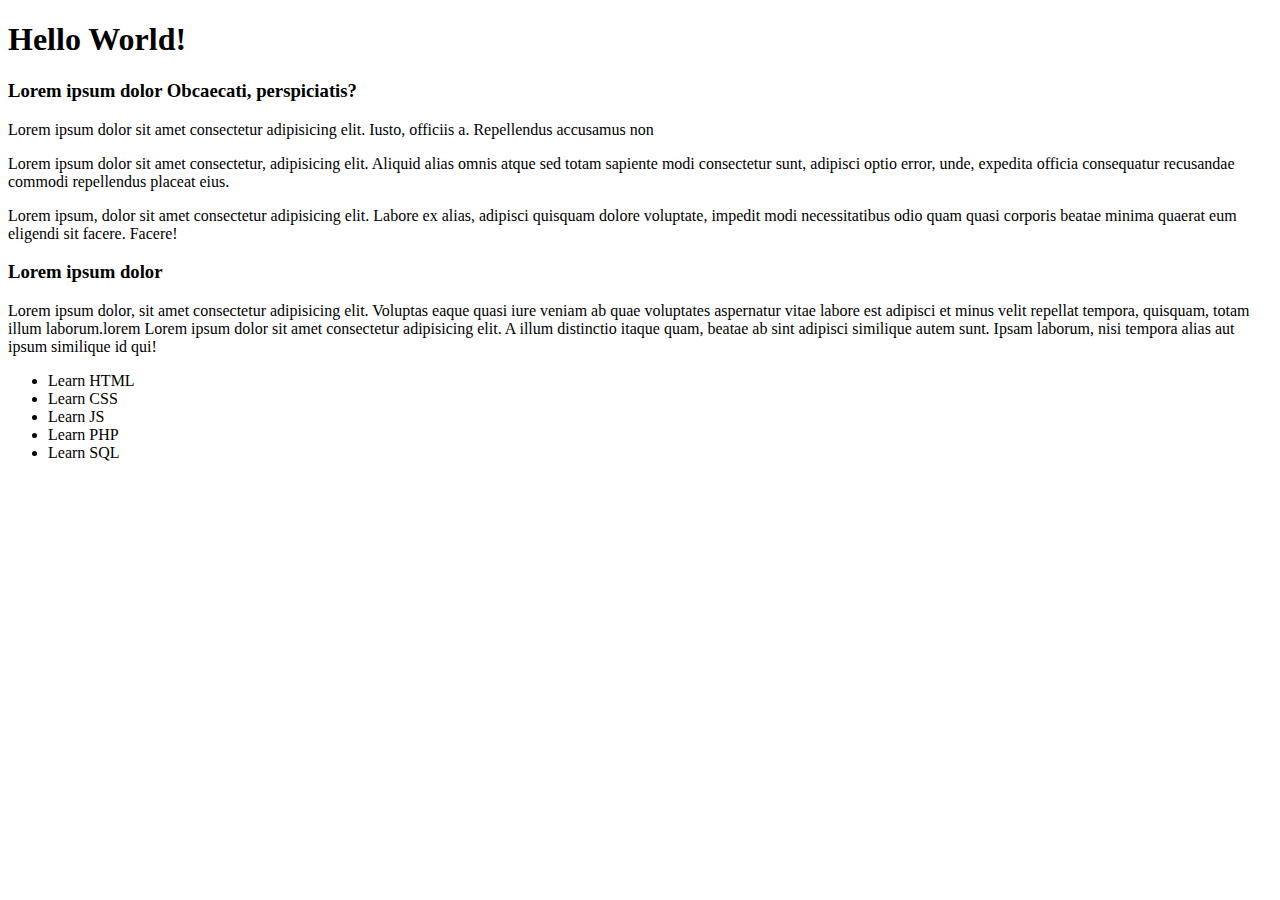
<file: html-boilerplate/index.html>
<!DOCTYPE html> <!--specifies which html version to use -->
<html lang="en"> <!--root element of the document; lang specifies the language of the text content in that element -->
    <head> <!--meta-information section-->
        <meta charset="utf-8"><!--display special symbols and characters from different languages correctly-->
        <title>My First Webpage</title>

    </head>
    <body>
        <h1>Hello World!</h1>
        <h3>Lorem ipsum dolor Obcaecati, perspiciatis?</h3>
        <p>Lorem ipsum dolor sit amet consectetur adipisicing elit. Iusto, officiis a. Repellendus accusamus non</p>
        <p>Lorem ipsum dolor sit amet consectetur, adipisicing elit. Aliquid alias omnis atque sed totam sapiente modi consectetur sunt, adipisci optio error, unde, expedita officia consequatur recusandae commodi repellendus placeat eius.</p>
        <p>Lorem ipsum, dolor sit amet consectetur adipisicing elit. Labore ex alias, adipisci quisquam dolore voluptate, impedit modi necessitatibus odio quam quasi corporis beatae minima quaerat eum eligendi sit facere. Facere!</p>
        <h3>Lorem ipsum dolor</h3>
        <p>Lorem ipsum dolor, sit amet consectetur adipisicing elit. Voluptas eaque quasi iure veniam ab quae voluptates aspernatur vitae labore est adipisci et minus velit repellat tempora, quisquam, totam illum laborum.lorem Lorem ipsum dolor sit amet consectetur adipisicing elit. A illum distinctio itaque quam, beatae ab sint adipisci similique autem sunt. Ipsam laborum, nisi tempora alias aut ipsum similique id qui!</p>
        <ul>
            <li>Learn HTML</li>
            <li>Learn CSS</li>
            <li>Learn JS</li>
            <li>Learn PHP</li>
            <li>Learn SQL</li>
        </ul>

    </body>
</html>
</file>
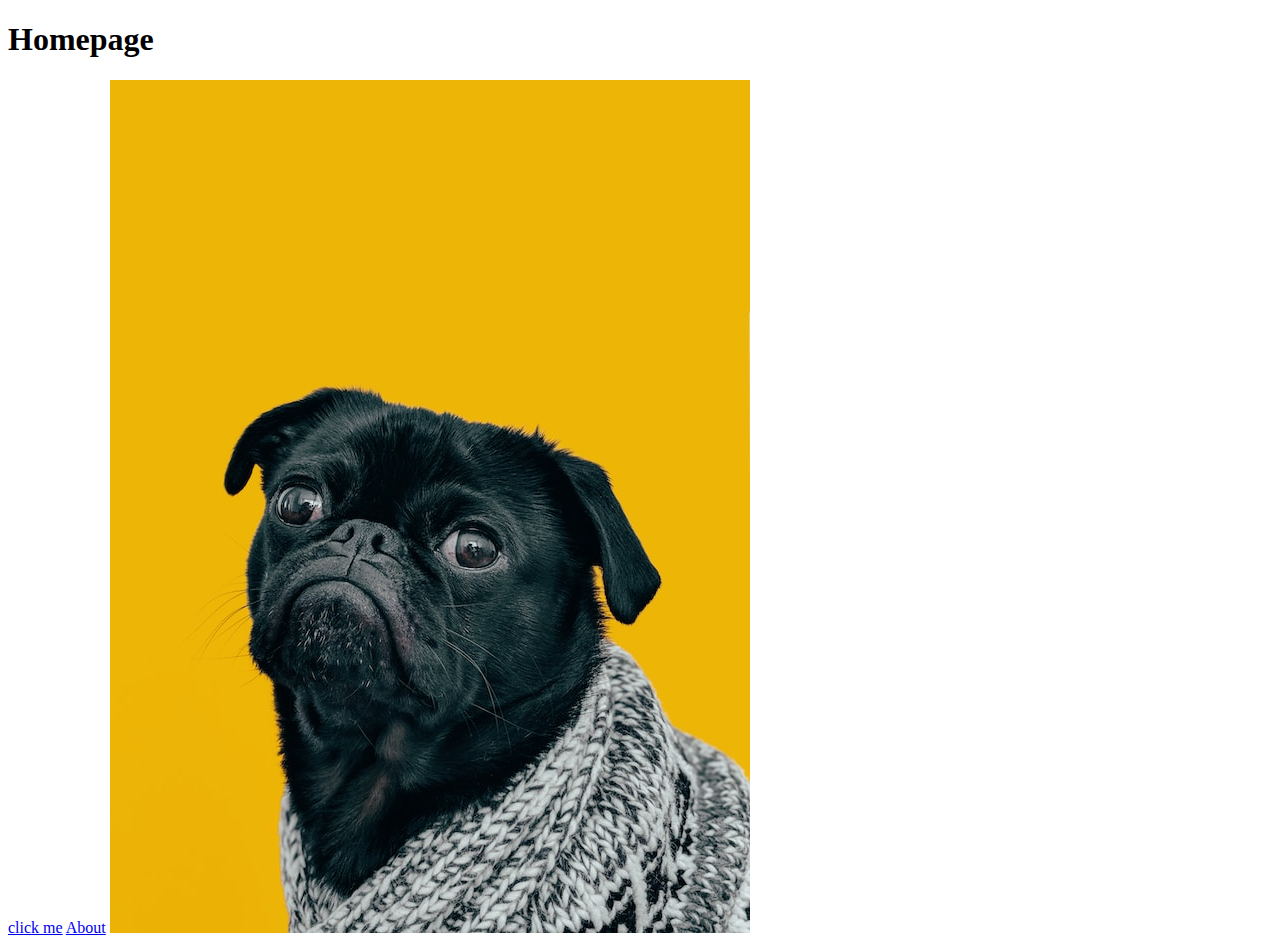
<file: odin-links-and-images/index.html>
<!DOCTYPE html>
<html lang="en">
    <head>
        <meta charset="urf-8">
        <title>Odin links and images</title>
    </head>
    <body>
        <h1>Homepage</h1>
        <a href="https://www.theodinproject.com/about" target="_blank" rel="noopener noreferrer">click me</a>
        <a href="./pages/about.html">About</a>
        <img src="./images/dog.jpg" alt="Cute dog Charles">
    </body>
</html>
</file>
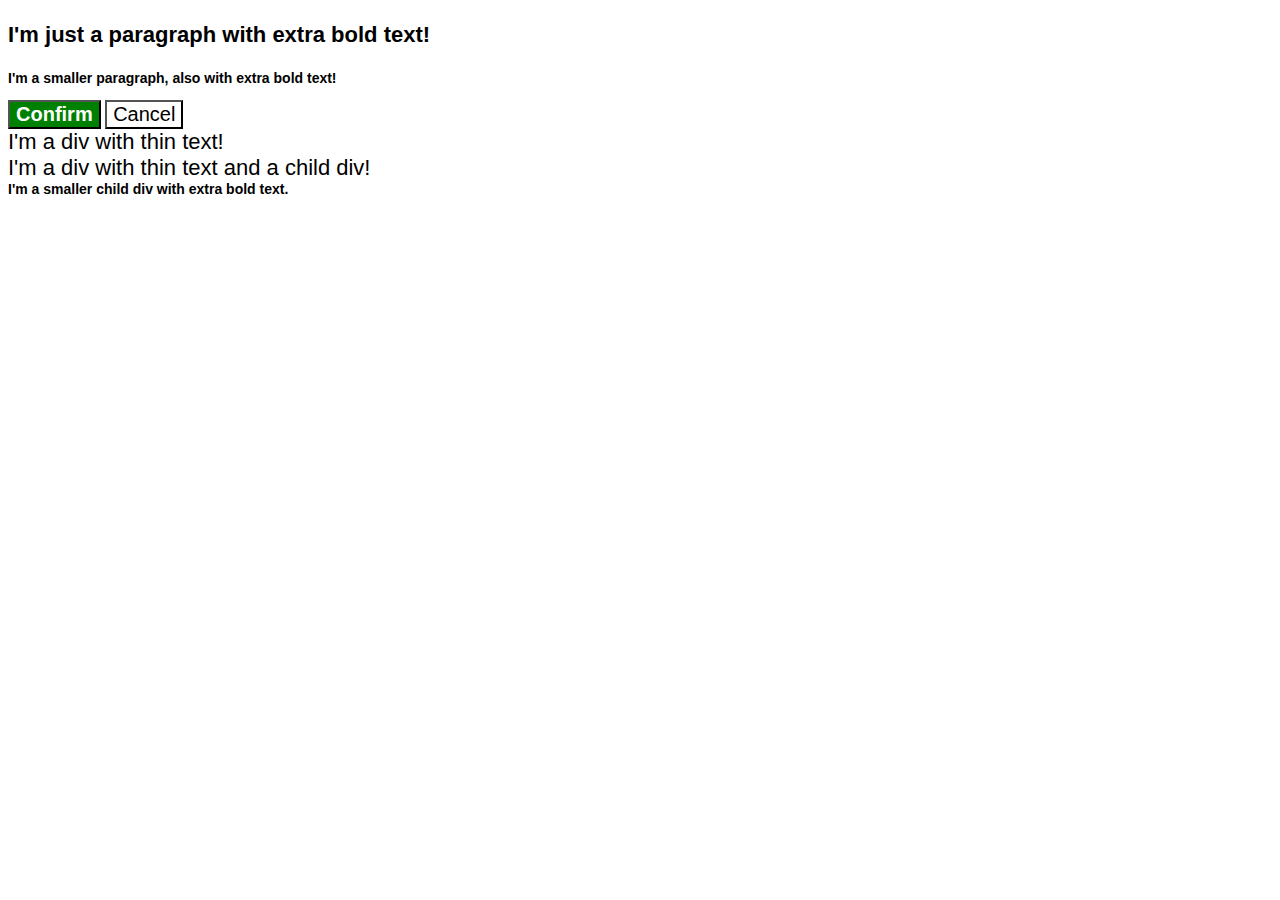
<file: cssex/css6/index.html>
<!DOCTYPE html>
<html lang="en">
  <head>
    <meta charset="UTF-8">
    <meta http-equiv="X-UA-Compatible" content="IE=edge">
    <meta name="viewport" content="width=device-width, initial-scale=1.0">
    <title>Fix the Cascade</title>
    <link rel="stylesheet" href="style.css">
  </head>
  <body>
    <p class="para">I'm just a paragraph with extra bold text!</p>
    <p class="para small-para">I'm a smaller paragraph, also with extra bold text!</p>

    <button id="confirm-button" class="button confirm">Confirm</button>
    <button id="cancel-button" class="button cancel">Cancel</button>

    <div class="text">I'm a div with thin text!</div>
    <div class="text">I'm a div with thin text and a child div!
      <div class="text child">I'm a smaller child div with extra bold text.</div>
    </div>
  </body>
</html>
</file>
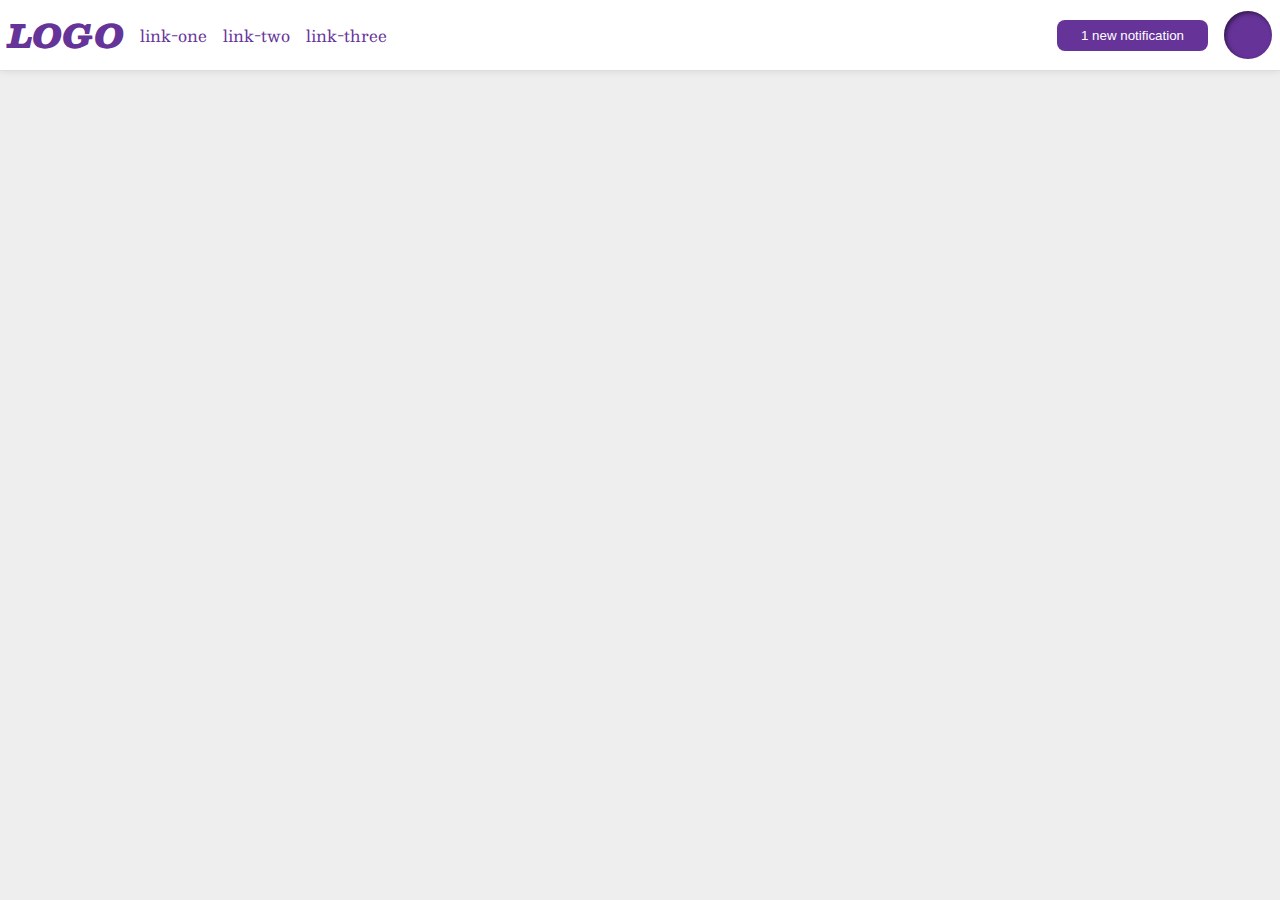
<file: flex/3/index.html>
<!DOCTYPE html>
<html lang="en">
  <head>
    <meta charset="UTF-8">
    <meta http-equiv="X-UA-Compatible" content="IE=edge">
    <meta name="viewport" content="width=device-width, initial-scale=1.0">
    <title>Flex Header 2</title>
    <link rel="stylesheet" href="style.css">
  </head>
  <body>
    <div class="header">
      <div class="left-side">
          <div class="logo">
            LOGO
          </div>
          <ul class="links">
            <li><a href="google.com">link-one</a></li>
            <li><a href="google.com">link-two</a></li>
            <li><a href="google.com">link-three</a></li>
          </ul>
      </div>
      <div class="right-side">
          <button class="notifications">
            1 new notification
          </button>
          <div class="profile-image"></div>
      </div>
    </div>
  </body>
</html>
</file>
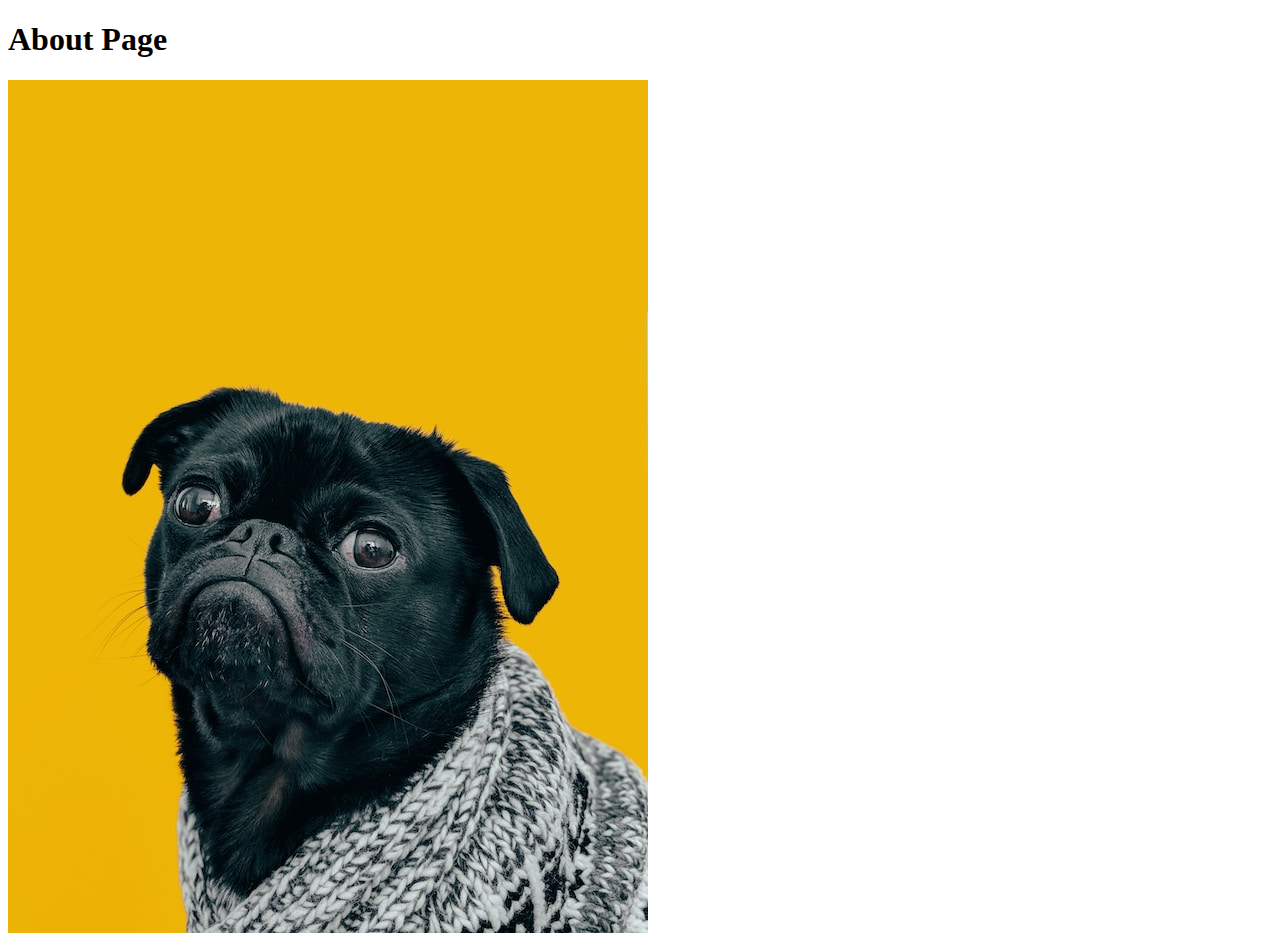
<file: odin-links-and-images/pages/about.html>
<!DOCTYPE html>
<html lang="en">
  <head>
    <meta charset="UTF-8">
    <title>Odin Links and Images</title>
  </head>

  <body>
    <h1>About Page</h1>
    <img src="../images/dog.jpg" alt="Cute dog Charles">
  </body>
</html>
</file>
<file: cssex/css6/style.css>
body {
    font-family: Arial, Helvetica, sans-serif;
  }
  
  .para {
    color: hsl(0, 0%, 0%);
    font-weight: 800;
  }
  
  .para.small-para {
    font-size: 14px;
    font-weight: 800;
  }
  
  .para {
    font-size: 22px;
  }
  
  #confirm-button {
    background: green;
    color: white;
    font-weight: bold;
  } 
  
  .button {
    background-color: rgb(255, 255, 255);
    color: rgb(0, 0, 0);
    font-size: 20px;
  }
  
  .text.child {
    color: rgb(0, 0, 0);
    font-weight: 800;
    font-size: 14px;
  }
  
  div.text {
    color: rgb(0, 0, 0);
    font-size: 22px;
    font-weight: 100;
  }
</file>
<file: flex/3/style.css>
/* this is some magical font-importing.  
you'll learn about it later. */
@import url('https://fonts.googleapis.com/css2?family=Besley:ital,wght@0,400;1,900&display=swap');

body {
  margin: 0;
  background: #eee;
  font-family: Besley, serif;
}

.header {
  background: white;
  border-bottom: 1px solid #ddd;
  box-shadow: 0 0 8px rgba(0,0,0,.1);
  display: flex;
  /* align-items: center; */
  padding: 8px;
  justify-content: space-between;
}

.profile-image {
  background: rebeccapurple;
  box-shadow: inset 2px 2px 4px rgba(0,0,0,.5);
  border-radius: 50%;
  width: 48px;
  height: 48px;
}

.logo {
  color: rebeccapurple;
  font-size: 32px;
  font-weight: 900;
  font-style: italic;
}

button {
  border: none;
  border-radius: 8px;
  background: rebeccapurple;
  color: white;
  padding: 8px 24px;
}

a {
  /* this removes the line under our links */
  text-decoration: none;
  color: rebeccapurple;
}

ul {
  list-style-type: none;
  display: flex;
  /* justify-content: center; */
  margin: 0px;
  padding: 0px;
  gap: 16px;
}

.left-side, .right-side {
    display: flex;
    align-items: center;
    gap: 16px;
}
</file>
